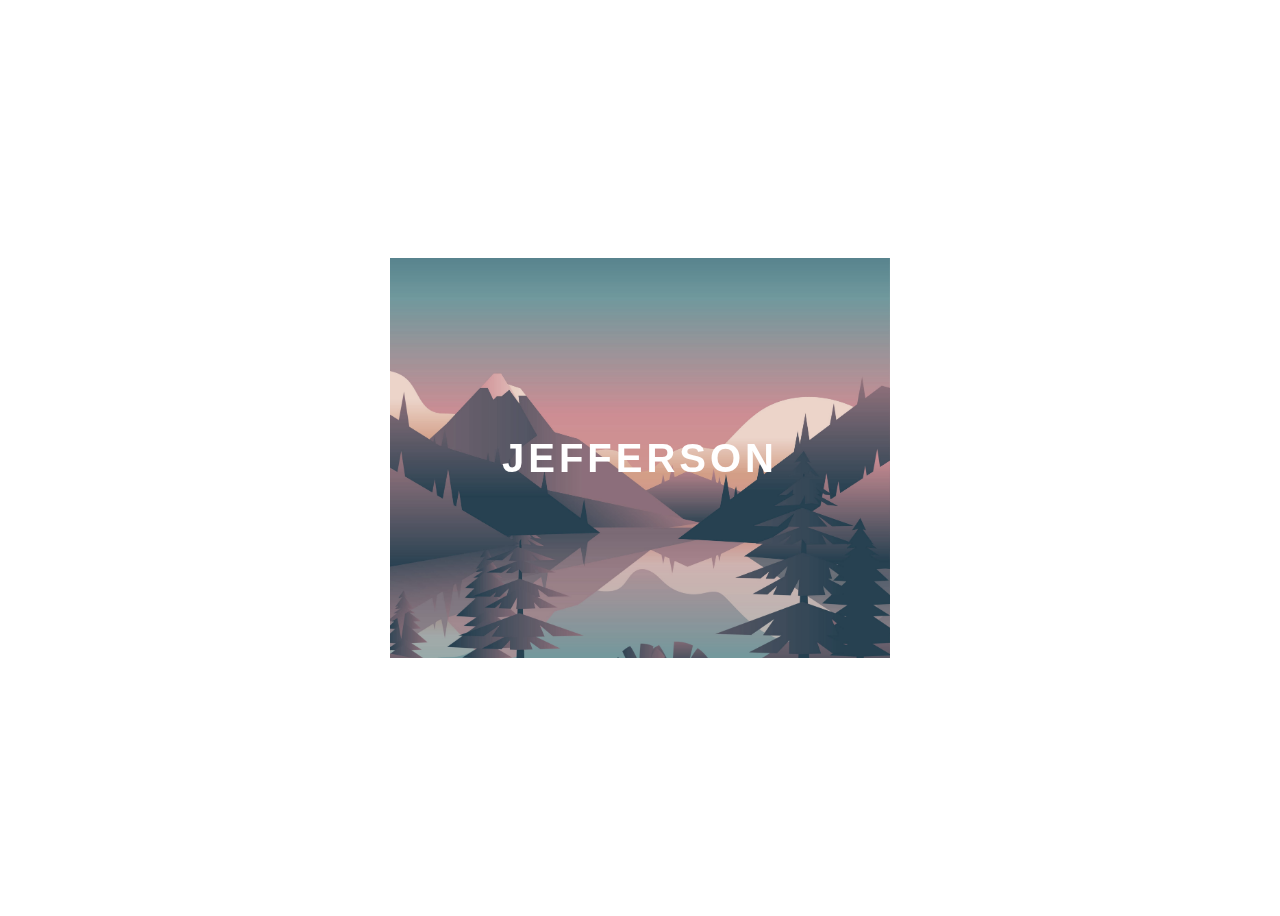
<file: project1/index.html>
<!DOCTYPE html>
<html lang="en">
<head>
    <meta charset="UTF-8">
    <meta http-equiv="X-UA-Compatible" content="IE=edge">
    <meta name="viewport" content="width=device-width, initial-scale=1.0">
    <link rel="stylesheet" href="style.css">
    <title>Document</title>
</head>
<body>
    <div class="container">
        <div class="card">
            <div class="card-wrapper">
                <h2>JEFFERSON</h2>
                <P>Veja meus projetos!</P>
            </div>
        </div>
    </div>
</body>
</html>
</file>
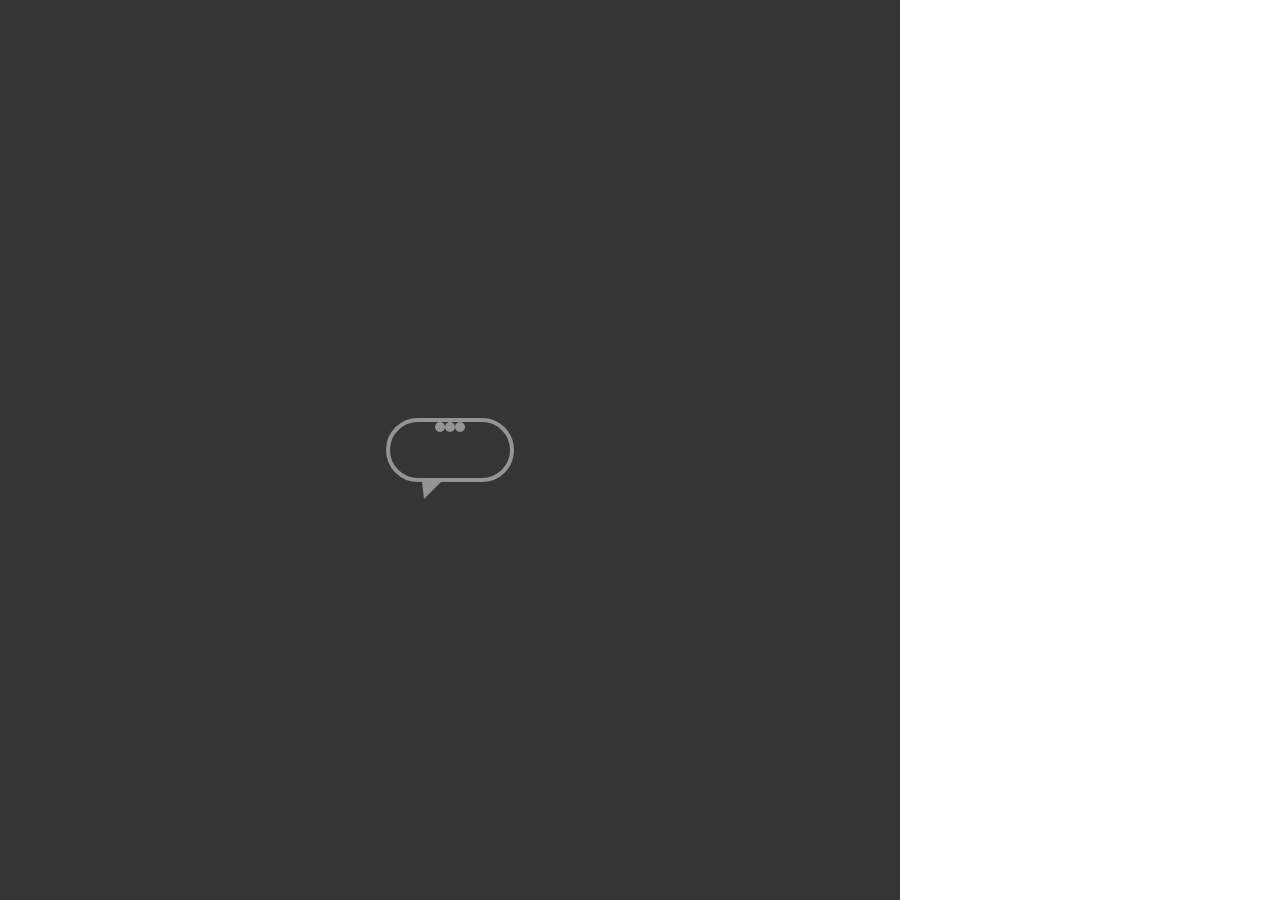
<file: project4/index.html>
<!DOCTYPE html>
<html lang="en">
<head>
    <meta charset="UTF-8">
    <meta http-equiv="X-UA-Compatible" content="IE=edge">
    <meta name="viewport" content="width=device-width, initial-scale=1.0">
    <link rel="stylesheet" href="style.css">
    <title>Document</title>
</head>
<body>
    <main class="wrapper">
        <div class="chatbot">
            <div class="chatbot_loading"></div>
            <div class="chatbot_loading"></div>
            <div class="chatbot_loading"></div>
        </div>

    </main>
</body>
</html>
</file>
<file: project1/style.css>
body{
    font-family: sans-serif;
}

.container{
    width: 100%;
    height: 100vh;
    display: flex;
    justify-content: center;
    align-items: center;
}

.card{
    height: 400px;
    width: 500px;
    background-image: url(./landscape.jpg);
    background-position: center;
    background-repeat: no-repeat;
    background-size: cover;
    display: flex;
    justify-content: center;
    align-items: center;
    filter: grayscale(0.5);
    color: white;
    cursor: pointer;
    transition: 0.3s;
}

.card-wrapper{
    text-align: center;
    display: flex;
    flex-direction: column;
    justify-content: center;
    align-items: center;
    position: relative;
}

.card-wrapper::before{
    content: '';
    position: absolute;
    height: 100px;
    width: 100px;
    display: block;
    border: 1px solid white;
    opacity: 0;
    transition: 0.3s;
}

.card-wrapper h2{
    font-size: 40px;
    text-transform: uppercase;
    letter-spacing: 4px;
    margin: 0;
    transition: 0.3s;
}

.card-wrapper p{
    font-size: 0;
    visibility: hidden;
    font-weight: bold;
    text-transform: uppercase;
    transition: 0.3s;
}

.card:hover{
    filter: unset;
}

.card:hover > .card-wrapper::before{
    height: 300px;
    width: 400px;
    opacity: 1;
}

.card:hover > .card-wrapper p{
    opacity: 1;
    visibility: visible;
    font-size: 14px;
}
</file>
<file: project4/style.css>
body{
    margin: 0;
    padding: 0;
    font-family: sans-serif;
}

.wrapper{
    height: 100vh;
    width: 100vh;
    background-color: rgb(53, 53, 53);
    display: flex;
    justify-content: center;
    align-items: center;
}

.chatbot{
    height: 4rem;
    width: 8rem;
    border-radius: 36px;
    border: 4px solid #949494;
    padding: 0 1rem;
    box-sizing: border-box;
    display: flex;
    justify-content: center;
    position: relative;
    transform: translateY(0);
    animation: chatTranslate 2s ease-in-out infinite;
}

.chatbot::before{
    content: '';
    width: 0;
    height: 0;
    position: absolute;
    bottom: -1.3rem;
    left: 2rem;
    border-left: 2px solid transparent;
    border-right: 17px solid transparent;
    border-top: 17px solid #949494;
}

.chatbot_loading {
    height: 10px;
    width: 10px;
    border-radius: 50%;
    background-color: #949494;
    transform: scale(1);
}

.chatbot_loading:nth-child(1){
    animation: pulse 1.5s ease-in-out infinite;
    
}

.chatbot_loading:nth-child(2){
    animation: pulse 1.5s ease-in-out infinite;
    animation-delay: 0.2s;
}

.chatbot_loading:nth-child(3){
    animation: pulse 1.5s ease-in-out infinite;
    animation-delay: 0.4s;
}


@keyframes pulse{
    0% {
        transform: scale(1);
    }
    50% {
        transform: scale(1.5);
    }
    100%{
       transform: scale(1); 
    }

}



@keyframes chatTranslate {
    0% {
        transform: translateY(0);
    }
    50% {
        transform: translateY(15px);
    }
    100%{
        transform: translateY(0);
    }
}
</file>
